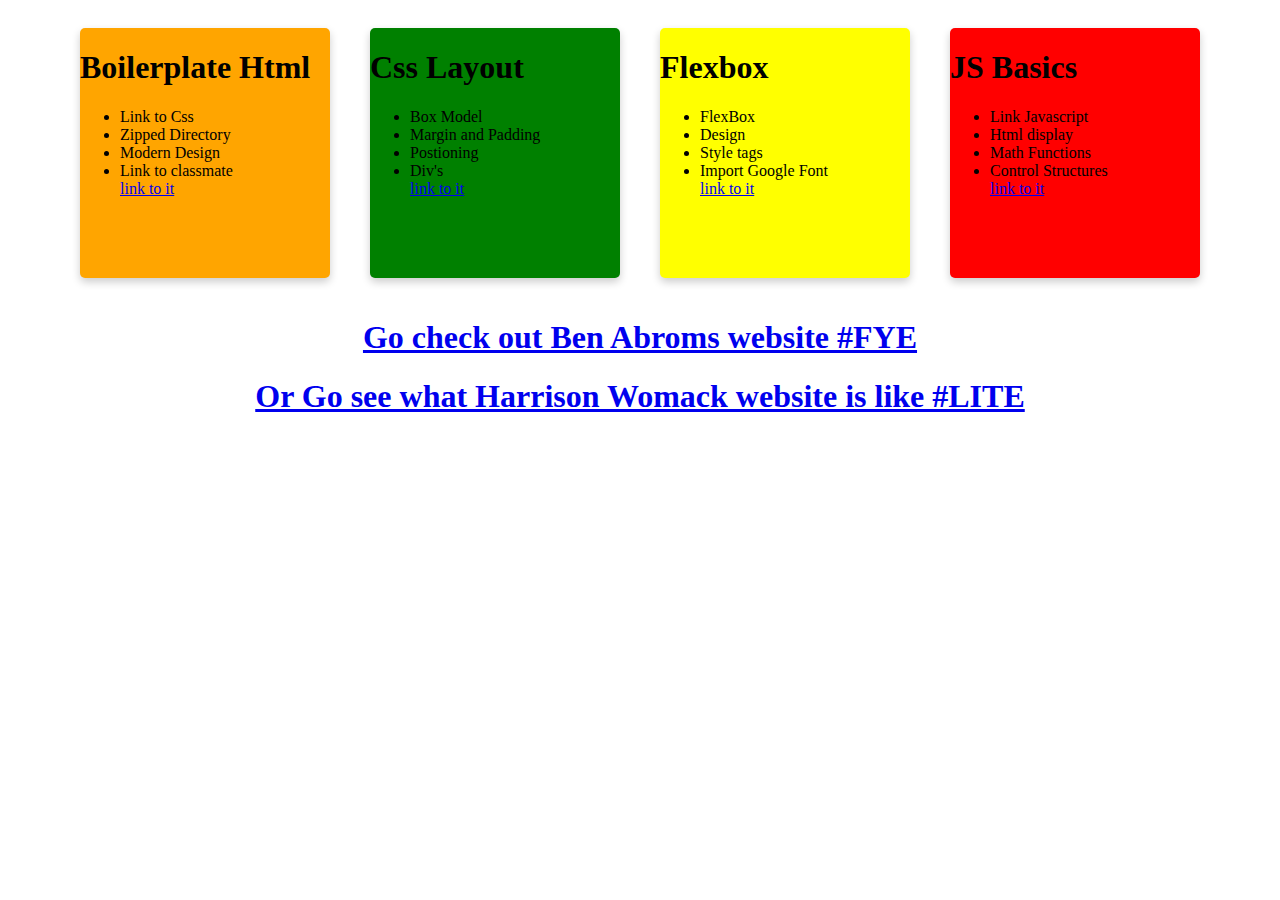
<file: index.html>
<html>

<head>
  <title>MidTerm</title>
  <meta charset="UTF-8">
  <link rel="stylesheet" href="Style.css">
</head>

<body>

  <div class="container">

    <!--Boiler plate-->
    <div class="card">
      <p><h1> Boilerplate Html </h1></p>
	<ul>
		<li> Link to Css</li>
		<li> Zipped Directory</li>
		<li> Modern Design</li>
		<li> Link to classmate</li>
		<a href="boilerplate/Eric'sStory.html" target="_blank">link to it</a>
	</ul>
    </div>
    <!--Css Layout-->
    <div class="card card1">
      <p><h1> Css Layout </h1></p>
	<ul>
		<li>Box Model</li>
		<li> Margin and Padding</li>
		<li> Postioning</li>
		<li> Div's</li>
		<a href="position/Positioning.html" target="_blank">link to it</a>
	</ul>
    </div>
    <!--Flexbox-->
    <div class="card card2">
      <p><h1> Flexbox </h1></p>
	<ul>
		<li> FlexBox</li>
		<li> Design</li>
		<li> Style tags</li>
		<li> Import Google Font</li>
		<a href="Iphone/App.html" target="_blank">link to it</a>
	</ul>
    </div>
    <!--JS Basics-->
    <div class="card card3">
      <p><h1> JS Basics </h1></p>
	<ul>
		<li> Link Javascript</li>
		<li> Html display</li>
		<li> Math Functions</li>
		<li>Control Structures</li>
		<a href="Js/Happy Backpacker.html" target="_blank">link to it</a>
	</ul>
    </div>
								  
  </div>

	<center><a href="https://benabr.github.io/CIS376MidTerm/" target="_blank"><h1>Go check out Ben Abroms website #FYE</h1></a></center>
	<center><a href="https://w0mack.github.io/MIDTERM/" target="_blank"><h1>Or Go see what Harrison Womack website is like #LITE</h1></a></center>

</body>

</html>
</file>
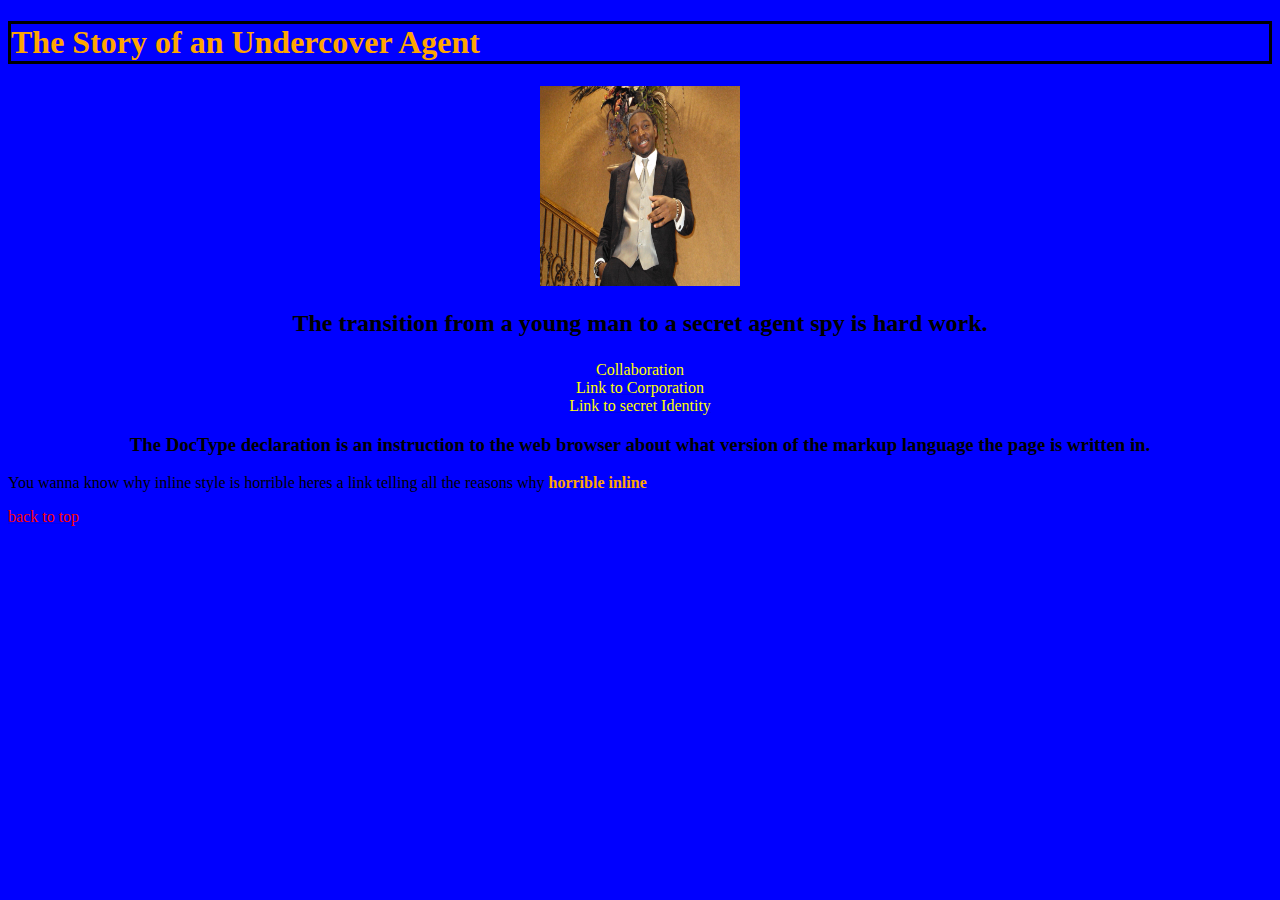
<file: boilerplate/Eric'sStory.html>
<!DOCTYPE html>
<!--
Author: Eric Metcalf
Version: 1.0
Date: 04, Sept. 2017 
Class: Cumbie Web Dev.-->

<html>
<head>
<title> Agent Eric </title>
<meta charset = "UTF-8">
<link rel="stylesheet" type="text/css" href="Style/SecretStyle.css"/>
</head>

<body style="background-color: #0000FF">
	<h1 style ="border: solid black 3px"><font color="Orange"> The Story of an Undercover Agent </font></h1>
	
	<center><img src ="img/SpyStyle.jpg" alt="Secret Agent" height = "200px" width= "200px"/></center>
	
	<center><h2><p style ="bold"> The transition from a young man to a secret agent spy
		is hard work.</p></h2></center>
		
	<center><a href="file:///H:/Hmewrk/Pages/FirstHtmlProject.html"><font color="Yellow"> Collaboration </font></a></center>
	
	
	<center><a href="http://blackbearsecurity.com/"><font color="Yellow"> Link to Corporation </font></a></center>
	
	
	<center><a href="https://unaportal.una.edu/group/control_panel/manage?p_p_id=2&p_p_lifecycle=0&p_p_state=maximized&p_p_mode=view&doAsGroupId=10354&refererPlid=10359">
		<font color="Yellow"> Link to secret Identity </font></a></center>
		
	<center><p><h3>The DocType declaration is an instruction to the web browser about what version of the markup language the page is written in.</h3></p></center>
	
	<p>You wanna know why inline style is horrible heres a link telling all the reasons why <a href="https://dzone.com/articles/why-inline-css-and-javascript-" </a>
	<b><font color="Orange"> horrible inline </font></b></p>
	
	<a href="#top"><font color="Red"> back to top </font></a>
	

</body>

</html>
</file>
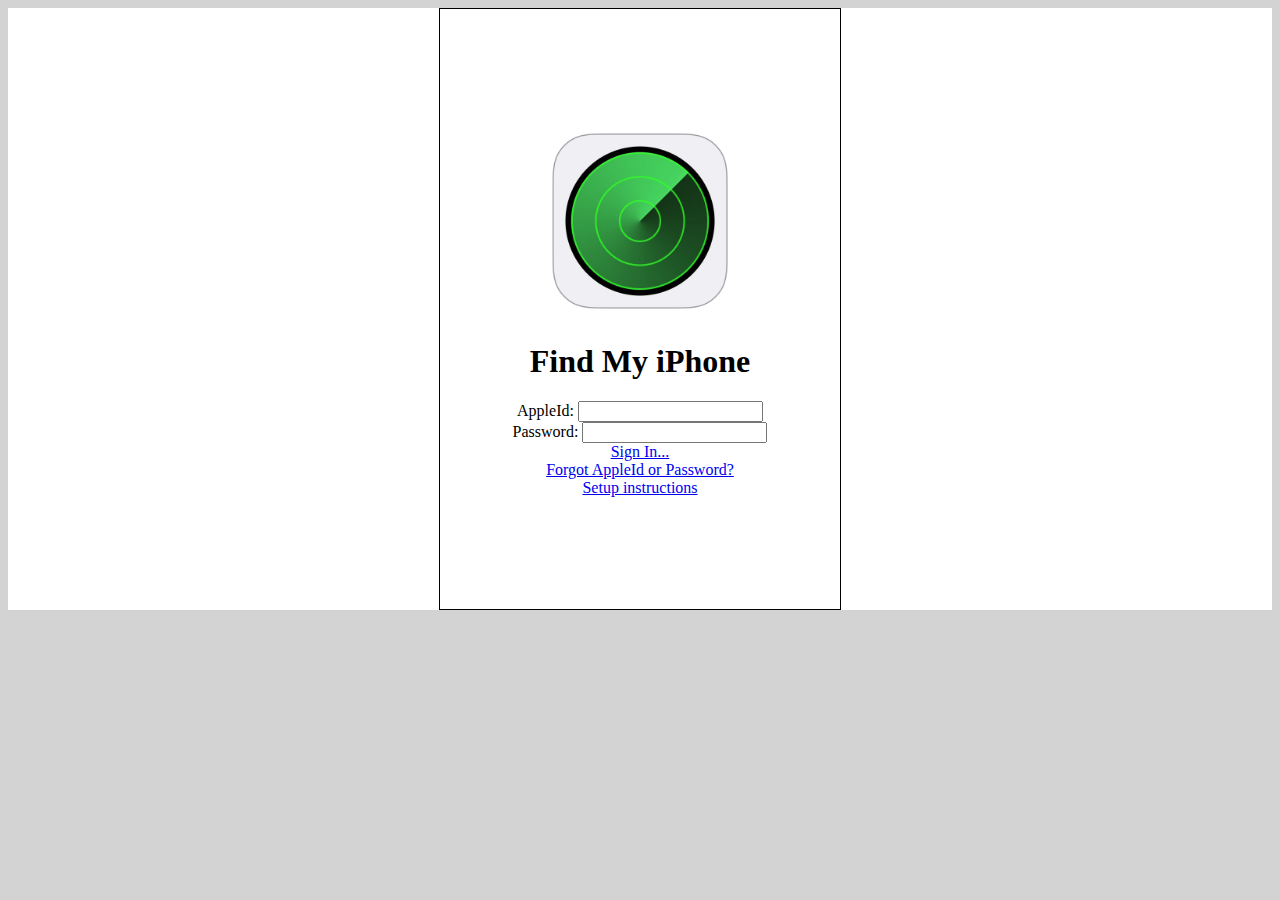
<file: Iphone/App.html>
<!DOCTYPE html>
<!--Author:Eric Metcalf
	version:1.0
	Date: 9/14/17-->

<header>
<meta charset="UTF-8"/>
<link rel="stylesheet" type="text/css" href="Styles/Apple.css"/>

</header>
<body>
<div id="Screen"> <!--flex container--> 
	
	<div id="Front"> <!--flex kid, only child--> 
	<div id="Back"> <!--a flex parent--> 
		<div id="Top" class="the"> <!--flex items x3--> 
			<img id="Logo" src="img/Logo.png" width="200px" height="200px"/>
		 <h1><div id="Name"> Find My iPhone </div></h1>
		</div> 
	
	<div id="SignIn">
		<div id="AppleId"> 
			<label>AppleId:</label> 
			<input type="text" name="username">
		
	</div> 

		<div id="Password">
			<label>Password:</label>
			<input type="password" name="password">
			
		</div>

		<div>
		<a href="#"> Sign In...</a>

		</div>
	</div> 

		<div id="Forgot">
			
			<a href="#"> Forgot AppleId or Password?</a>
			
			<a href="#"> Setup instructions</a>
	</div> 
	</div> 
</div> 
</div> 
</body>
</file>
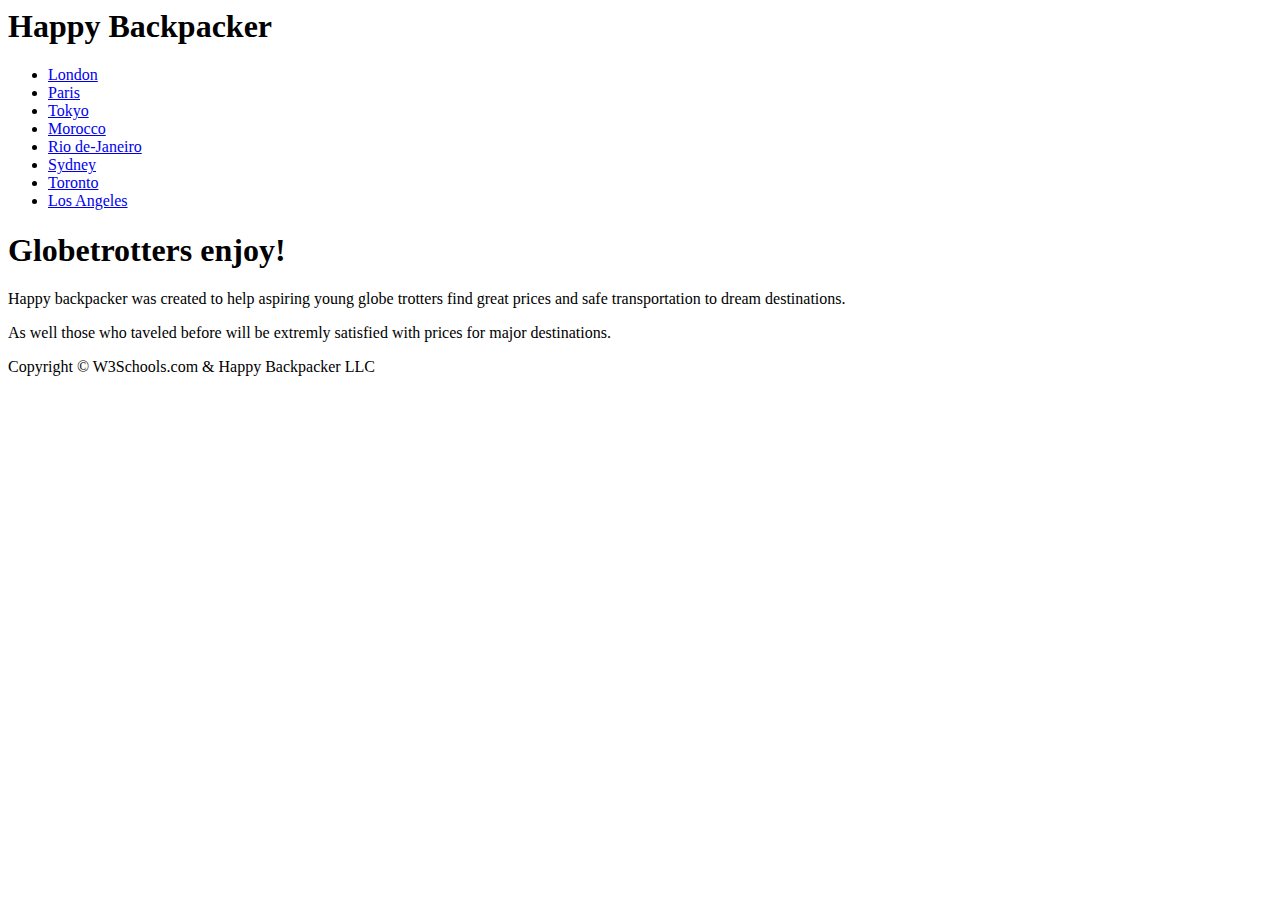
<file: Js/Happy Backpacker.html>
<html>
<head>

</head>
<body>

<div class="container">

<header>
   <h1>Happy Backpacker</h1>
	<meta+"utf-8"/>
	<link rel="stylesheet" type="text/css" href="https://zxggy.github.io/EricMetcalf-Js/Travel.css"/>
	<script src="https://zxggy.github.io/EricMetcalf-Js/Script.js"></script>
</header>
  
<nav>
  <div class = "tab">
  <ul class = "tabList">
    <li class = "tabControl"><a href="https://i.ytimg.com/vi/PtWeqZsuzpE/maxresdefault.jpg">London</a></li>
    <li class = "tabControl"><a href="http://www.parisaddress.com/var/source/district/new/tour_eiffel-paris.jpg">Paris</a></li>
    <li class = "tabControl"><a href="https://www.voulezvousdiner.com/photos/_places/places.tokyo.jpg">Tokyo</a></li>
	<li  class = "tabControl"><a href="https://www.blacktomato.com/wp-content/uploads/2012/12/Palais-Namaskar.jpg">Morocco</a></li>
	<li  class = "tabControl"><a href="http://www.globalwireonline.org/wp-content/uploads/2013/04/rio-de-janeiro.jpg">Rio de-Janeiro</a></li>
	<li class = "tabControl"><a href="http://images6.fanpop.com/image/photos/32600000/Sydney-sydney-new-south-whales-australia-32662696-1920-1080.jpg">Sydney</a></li>
	<li class = "tabControl"><a href="http://chicagosistercities.com/wp-content/uploads/2013/02/Toronto2.jpg">Toronto</a></li>
	<li class = "tabControl"><a href="https://cdn.vox-cdn.com/thumbor/tmkIVk31jdIGWjJ-RFoLzNz2hLQ=/0x0:7360x4912/1200x675/filters:focal(3092x1868:4268x3044)/cdn.vox-cdn.com/uploads/chorus_image/image/55813197/shutterstock_605053844.0.jpg">Los Angeles</a></li>
	
  </ul>
  </div>
</nav>

<article>
  <h1>Globetrotters enjoy!</h1>
  <p>Happy backpacker was created to help aspiring young globe trotters find great prices and safe transportation to dream destinations. </p>
  <p>As well those who taveled before will be extremly satisfied with prices for major destinations.</p>
</article>

<footer>Copyright &copy; W3Schools.com & Happy Backpacker LLC</footer>

</div>

</body>
</html>
</file>
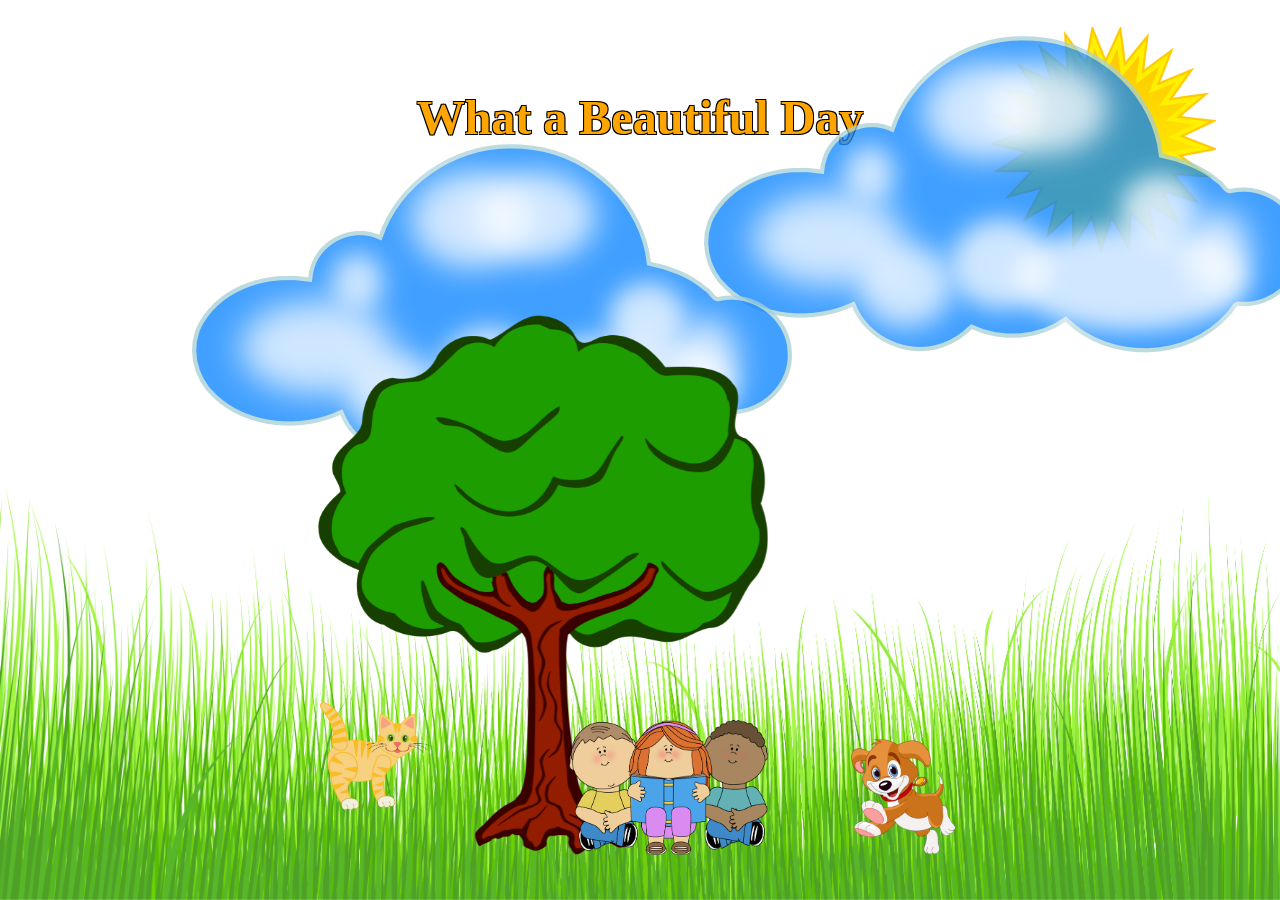
<file: position/Positioning.html>
<!DOCTYPE html>
<html>
<header>
<meta charset="UTF-8"/>
<link rel="stylesheet" type="text/css" href="Style/Pop.css"/>

</header>
<body>
	<div id="Words"> What a Beautiful Day </div>
	
	<img id="Sun" src="img/Sun.png"/>
	
	<img id="Clouds" src="img/cloud-hi.png"/> 
	
	<img id="Clouds2" src="img/cloud-hi.png"/> 
		
	<img id="Cat" src="img/cat4.png"/> 
	
	<img id="Dog" src="img/dog.png"/>
	
	<img id="Tree" src="img/tree19.png"/>
	
	<img id="Kid" src="img/kids.png"/>
	
	<img id="Grass" src="img/Grass.png"/>
	
	
	

</body>
</html>
</file>
<file: Style.css>
body{
  background-color:
}

.container{
  padding: px 16px;
  display: flex;
  flex-flow: <'flex-wrap'>;
  justify-content: center;
  align-content: space-between;
  align-items: center;
}

.card {
  height: 250px;
  width: 250px;
  box-shadow: 0 4px 8px 0 rgba(0,0,0,0.2);
  transition: 0.3s;
  border-radius: 5px;
  margin: 20px;
}

.card:hover {
  box-shadow: 0 8px 16px 0 rgba(0,0,0,0.2);
}

.card {
  background-color: orange; 
  
}

.card1 {
  background-color: green; 
  
}

.card2 {
  background-color: yellow; 
  
}

.card3 {
  background-color: red; 
  
}
</file>
<file: boilerplate/Style/SecretStyle.css>
<style> 
		body { 
				font-family: Calligrapher;
			}

	img{
			display: block; /* this overrides the inline styling of images for the user agent stylesheet */
		}
		
	
	#top{
			text-decoration: underline;
		}
</style>
</file>
<file: Iphone/Styles/Apple.css>
body {
	background-color: #d3d3d3; 
}
#Screen {
	display:flex;
	align-content: center;
	justify-content: center;
	flex-direction: column;
	align-items:center;
	background-color: white;
}

#Front{
	border: solid 1px #000; 
	display:flex;
	align-content: center;
	justify-content: center;
	flex-direction: column;
	align-items:center;
	background-color: white;
}

#Back {
	height: 600px; 
	width: 400px; 
	display:flex;
	align-content: center;
	justify-content: center;
	flex-direction: column;
	align-items:center;
	background-color: white;
}

#Top{
	display:flex;
	align-content: center;
	justify-content: center;
	flex-direction: column;
	align-items:center;

}
#SignIn{
	display:flex;
	align-content: center;
	justify-content: center;
	flex-direction: column;
	align-items:center;
	border: bold;

}

#AppleId{
	border: none;
	

}

#Forgot{
	display:flex;
	align-content: center;
	justify-content: center;
	flex-direction: column;
	align-items:center;
	color: green;
}
</file>
<file: position/Style/Pop.css>
<style>
	body{
			background-color: F0FFFF;
			background-image: url("https://www.w3schools.com/colors/color_tryit.asp?hex=00FFFF");
			background-position: center;
			font-family: Amaze;
	}

div {
	display: block
	border: solid 2px
}


#Words{
position:fixed;
	top: 10%;
	left: 0px;
	width: 100%;
	text-align:center; 
	font-size: 300%;
	color: orange;
	font-weight: bold;
	text-shadow:
    -1px -1px 0 #000,
    1px -1px 0 #000,
    -1px 1px 0 #000,
    1px 1px 0 #000;
}


#Sun{
	position: fixed;
	top: 3%;
	right: 5%;
	height: 25%;
	
	
}


#Clouds{
	position: fixed;
	top: 3%;
	left: 55%;
}


#Clouds2{
	position: fixed;
	top: 15%;
	left: 15%;
}
	
	
#Cat{
	position: fixed;
	left: 25%;
	bottom: 10%;
	z-index: 2;
	height: 12%;
}

#Dog{
	position: fixed;
	right: 25%;
	bottom: 5%;
	z-index: 2;
	height: 13%;
}

#Kid{
	position: fixed;
	right: 40%;
	bottom: 5%;
	z-index: 2;
	height: 15%;
}

#Tree{
	position: fixed;
	right: 40%;
	bottom: 5%;
	z-index: 2;
	height: 60%;
}


#Grass{
	position: fixed;
	bottom: 0px;
	left: 0px;
	height: 50%;
	width: 100%;
}



</style>
</file>
